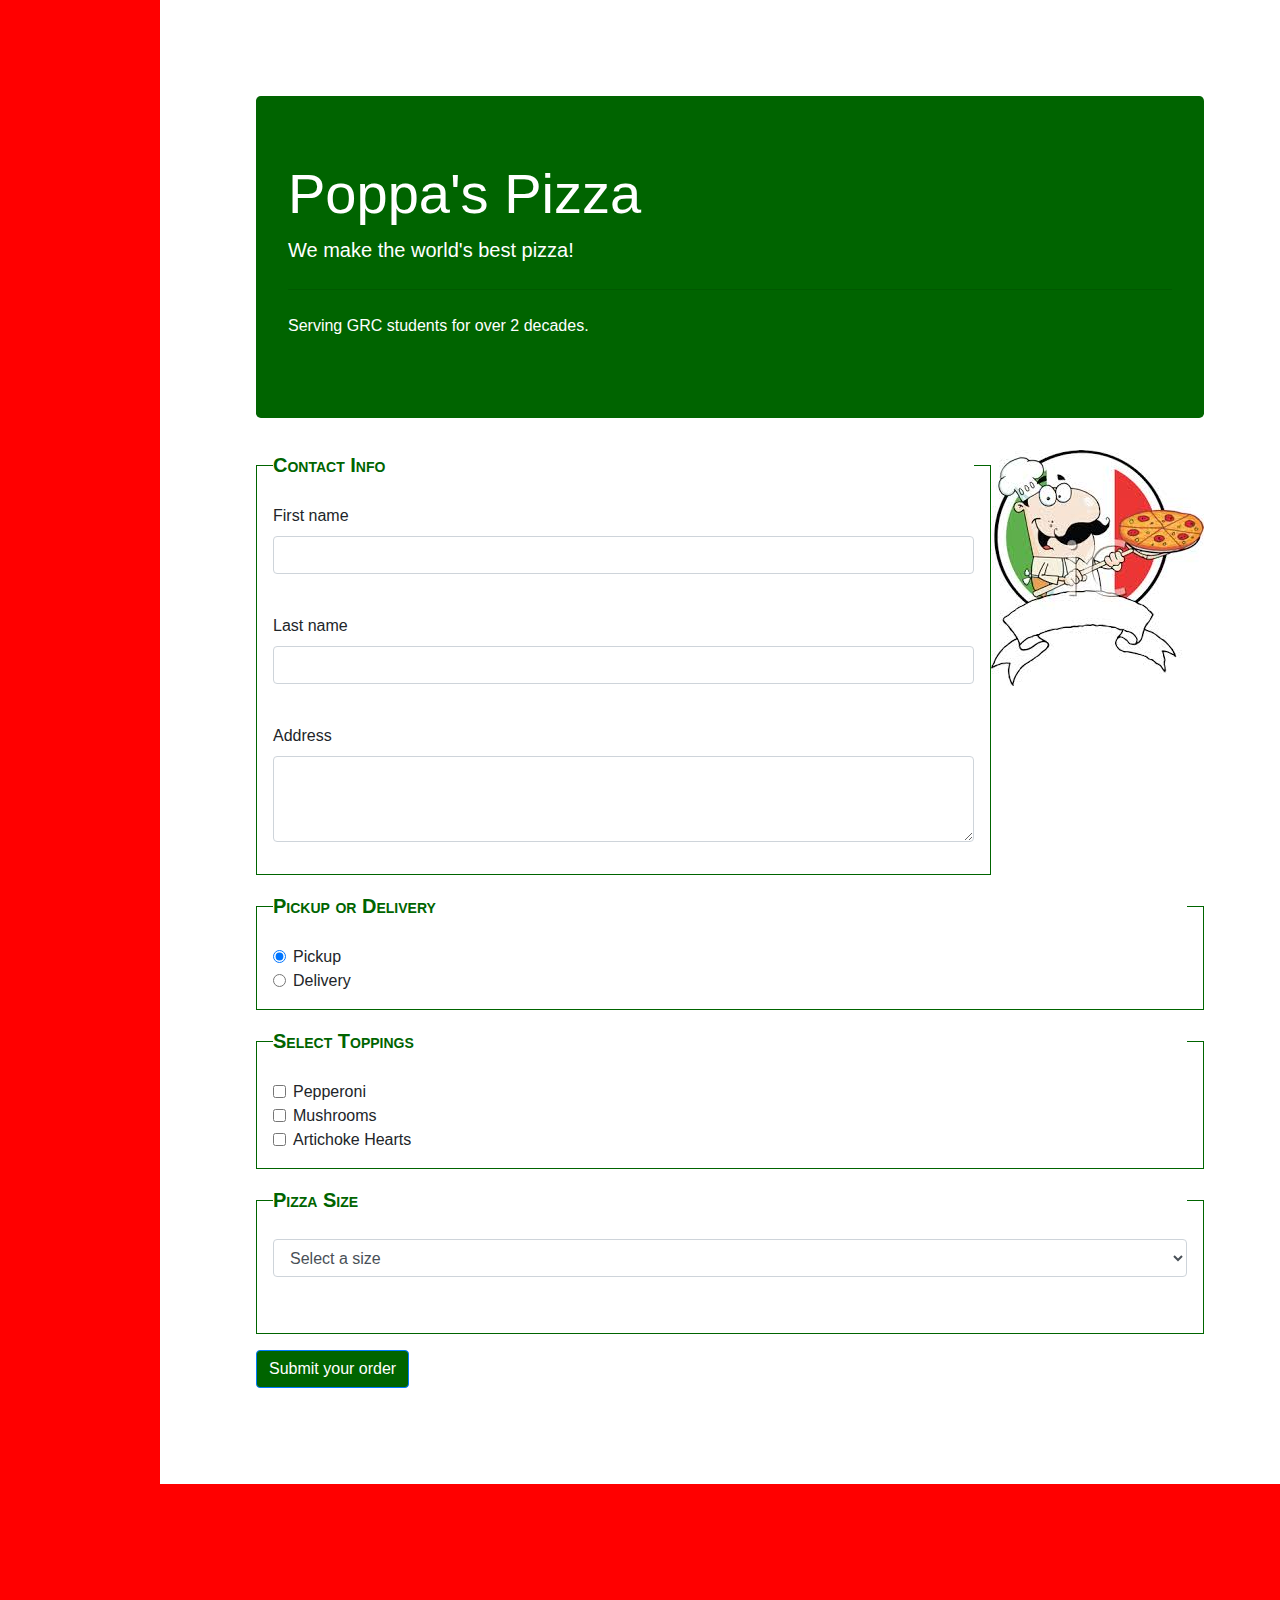
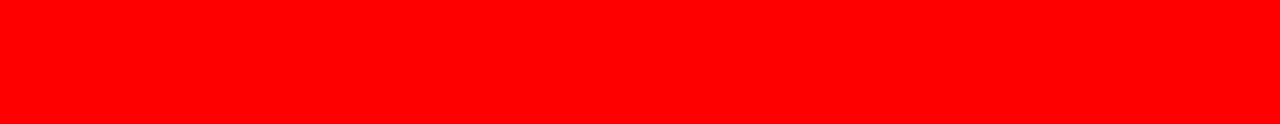
<file: Pizza/index.html>
<!doctype html>
<html lang="en">
<head>
    <!-- Required meta tags -->
    <meta charset="utf-8">
    <meta name="viewport" content="width=device-width, initial-scale=1, shrink-to-fit=no">

    <!-- Bootstrap & pizza CSS -->
    <link rel="stylesheet" href="https://stackpath.bootstrapcdn.com/bootstrap/4.3.1/css/bootstrap.min.css" integrity="sha384-ggOyR0iXCbMQv3Xipma34MD+dH/1fQ784/j6cY/iJTQUOhcWr7x9JvoRxT2MZw1T" crossorigin="anonymous">
    <link rel="stylesheet" type="text/css" href="styles/pizza.css">

    <title>Poppa's Pizza</title>

    <!-- Favicon -->
    <link rel="icon" type="image/png"
          href="Images/Pizzaicon.png">

</head>
<body>

<div class="container" id="main" >

    <div class="jumbotron">
        <h1 class="display-4">Poppa's Pizza</h1>
        <p class="lead">We make the world's best pizza!</p>
        <hr class="my-4">
        <p>Serving GRC students for over 2 decades.</p>
    </div>

    <img src="Images/pizzaguy.png" alt="Pizza Guy" class="float-right">

    <form id="pizza-form" action="confirmation.html">
        <fieldset class="form-group">
            <legend>Contact Info</legend>
            <div class="form-group">
                <label for="firstName">First name</label>
                <input type="text" class="form-control" id="firstName" >
                <span class="err" id="err-fname">
                Please enter a first name
                </span>
            </div>
            <div class="form-group">
                <label for="lastName">Last name</label>
                <input type="text" class="form-control" id="lastName" >
                <span class="err" id="err-lname">
                Please enter a last name
            </div>
            <div class="form-group">
                <label for="address">Address</label>
                <textarea class="form-control" id="address" rows="3" cols="20"></textarea>
            </div>
        </fieldset>

        <fieldset class="form-group">
            <legend>Pickup or Delivery</legend>
            <div class="form-check">
                <input class="form-check-input"
                       type="radio" name="method"
                       id="pickup" value="pickup"
                       checked>
                <label class="form-check-label" for="pickup">
                    Pickup
                </label>
            </div>
            <div class="form-check">
                <input class="form-check-input"
                       type="radio" name="method"
                       id="delivery" value="delivery">
                <label class="form-check-label" for="delivery">
                    Delivery
                </label>
            </div>
        </fieldset>

        <fieldset class="form-group">
            <legend>Select Toppings</legend>
            <div class="form-check">
                <input class="form-check-input" type="checkbox"
                       value="pepperoni" id="pepperoni" name="toppings[]">
                <label class="form-check-label" for="pepperoni">
                    Pepperoni
                </label>
            </div>
            <div class="form-check">
                <input class="form-check-input" type="checkbox"
                       value="mushrooms" id="mushrooms" name="toppings[]">
                <label class="form-check-label" for="mushrooms">
                    Mushrooms
                </label>
            </div>
            <div class="form-check">
                <input class="form-check-input" type="checkbox"
                       value="artichoke-hearts" id="artichoke-hearts" name="toppings[]">
                <label class="form-check-label" for="artichoke-hearts">
                    Artichoke Hearts
                </label>
            </div>
        </fieldset>

        <fieldset class="form-group">
            <legend>Pizza Size</legend>
            <div class="form-group">
                <select class="form-control" id="size">
                    <option value="none">Select a size</option>
                    <option value="small">Small</option>
                    <option value="medium">Medium</option>
                    <option value="large">Large</option>
                </select>
            </div>
            <span class="err" id="err-size"> Please enter a size</span>
        </fieldset>

        <button id="submit" type="submit" class="btn btn-primary">
            Submit your order
        </button>

    </form>
</div>

<!-- Optional JavaScript -->
<!-- jQuery first, then Popper.js, then Bootstrap JS -->
<script src="https://code.jquery.com/jquery-3.3.1.slim.min.js" integrity="sha384-q8i/X+965DzO0rT7abK41JStQIAqVgRVzpbzo5smXKp4YfRvH+8abtTE1Pi6jizo" crossorigin="anonymous"></script>
<script src="https://cdnjs.cloudflare.com/ajax/libs/popper.js/1.14.7/umd/popper.min.js" integrity="sha384-UO2eT0CpHqdSJQ6hJty5KVphtPhzWj9WO1clHTMGa3JDZwrnQq4sF86dIHNDz0W1" crossorigin="anonymous"></script>
<script src="https://stackpath.bootstrapcdn.com/bootstrap/4.3.1/js/bootstrap.min.js" integrity="sha384-JjSmVgyd0p3pXB1rRibZUAYoIIy6OrQ6VrjIEaFf/nJGzIxFDsf4x0xIM+B07jRM" crossorigin="anonymous"></script>
<script src="scripts/pizza.js"></script>
</body>
</html>
</file>
<file: Pizza/styles/pizza.css>
body {
    background-color: red;
}

.btn-primary {
    background-color: darkgreen;
}

.err {
    color: darkred;
    visibility: hidden;
}

fieldset {
    border: 1px solid darkgreen;
    padding: 1em;
}

.jumbotron {
    background-color: darkgreen;
    color: white;
}

legend {
    font-weight: bold;
    color: darkgreen;
    font-variant: small-caps;
    font-size: 125%;
}

#main {
    background-color: white;
    margin: 0 10em 15em 10em;
    padding: 6em;
}
</file>
